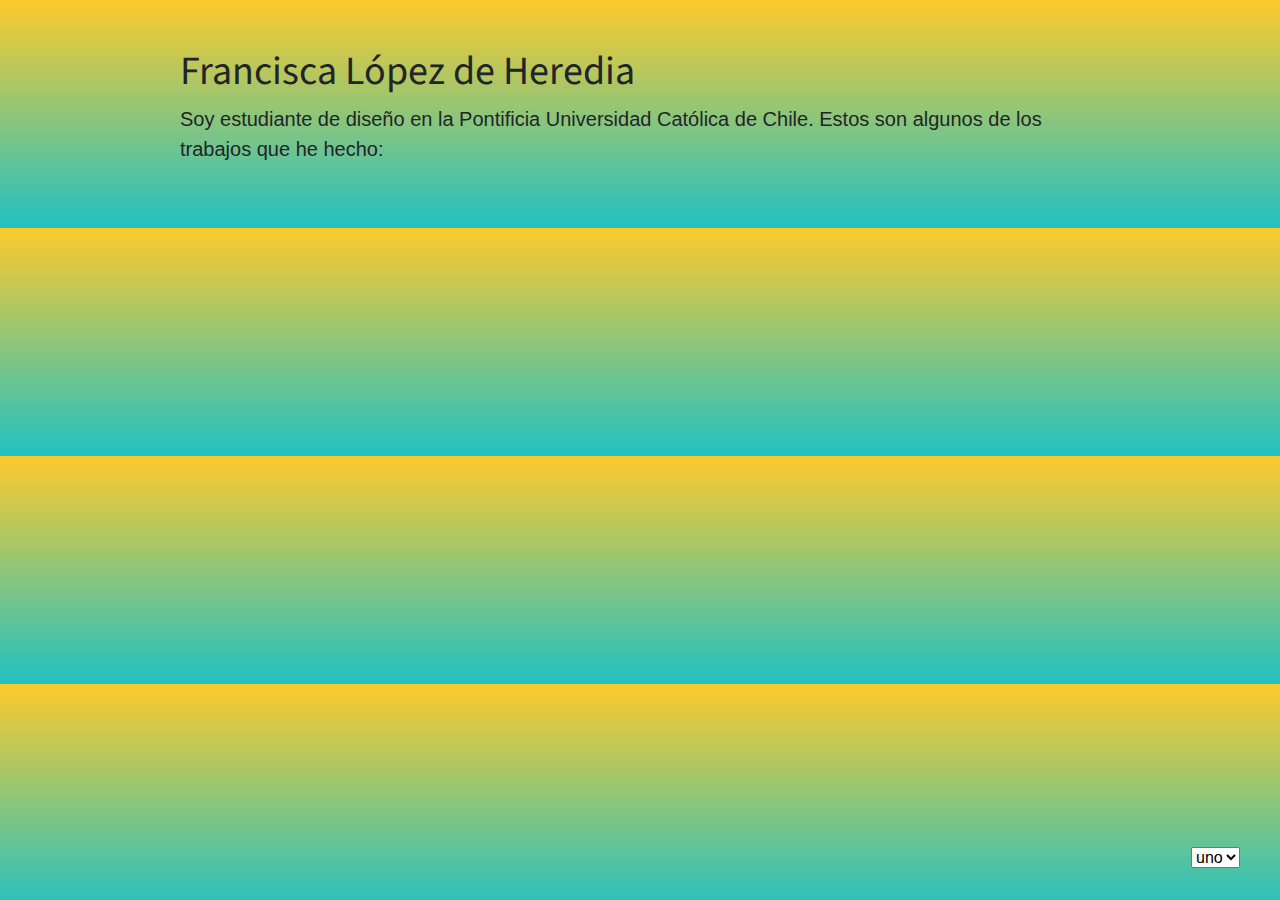
<file: index.html>
<!doctype html>
<html lang="es">
  <head>
    <meta charset="utf-8">
    <meta name="viewport" content="width=device-width, initial-scale=1, shrink-to-fit=no">
    <link rel="stylesheet" href="https://stackpath.bootstrapcdn.com/bootstrap/4.3.1/css/bootstrap.min.css" integrity="sha384-ggOyR0iXCbMQv3Xipma34MD+dH/1fQ784/j6cY/iJTQUOhcWr7x9JvoRxT2MZw1T" crossorigin="anonymous">
    <link rel="stylesheet" href="style.css">
    <title>Francisca | Mi trabajo 01</title>
  </head>
  <body>
    <div class="container">
      <div class="row py-5">
        <div class="col-11 col-sm-10 mx-auto">
          <h1>Francisca López de Heredia</h1>
          <p class = "lead">Soy estudiante de diseño en la Pontificia Universidad Católica de Chile. Estos son algunos de los trabajos que he hecho: </p>  
          <div id="cuestiones">
        </div>  
      </div>      
    </div>
      <select id="menu" onchange="location=this.value;">
        <option value="index.html" selected>uno</option>
        <option value="dos.html">dos</option>
        <option value="tres.html">tres</option>
    </select>
    <!-- debes cambiar esta versión de jQuery-->
    <script src="https://ajax.googleapis.com/ajax/libs/jquery/3.4.0/jquery.min.js"></script>
    <!-- después de jQuery viene Popper.js y luego Bootstrap JS -->
    <script src="https://cdnjs.cloudflare.com/ajax/libs/popper.js/1.14.7/umd/popper.min.js" integrity="sha384-UO2eT0CpHqdSJQ6hJty5KVphtPhzWj9WO1clHTMGa3JDZwrnQq4sF86dIHNDz0W1" crossorigin="anonymous"></script>
    <script src="https://stackpath.bootstrapcdn.com/bootstrap/4.3.1/js/bootstrap.min.js" integrity="sha384-JjSmVgyd0p3pXB1rRibZUAYoIIy6OrQ6VrjIEaFf/nJGzIxFDsf4x0xIM+B07jRM" crossorigin="anonymous"></script>
    <!-- después de ir por las bibliotecas, puedes aprovecharlas-->
    <script>
      
       $.getJSON( "https://raw.githubusercontent.com/profesorfaco/dno037-2019/gh-pages/portfolio.json", function( curso ) {

        console.log(curso) ; 

        $.each( curso [11]. trabajos , function(i, trabajo) {
              $("#cuestiones").append("<h5 class='border-top my-2 py-3'>" + trabajo.titulo + "</h5>").append("<img src='" + trabajo.imagen + "'class='img-fluid mb-3'>").append ("<p>" + trabajo.descriptor);
     });

 });

    </script>
  </body>
</html>
</file>
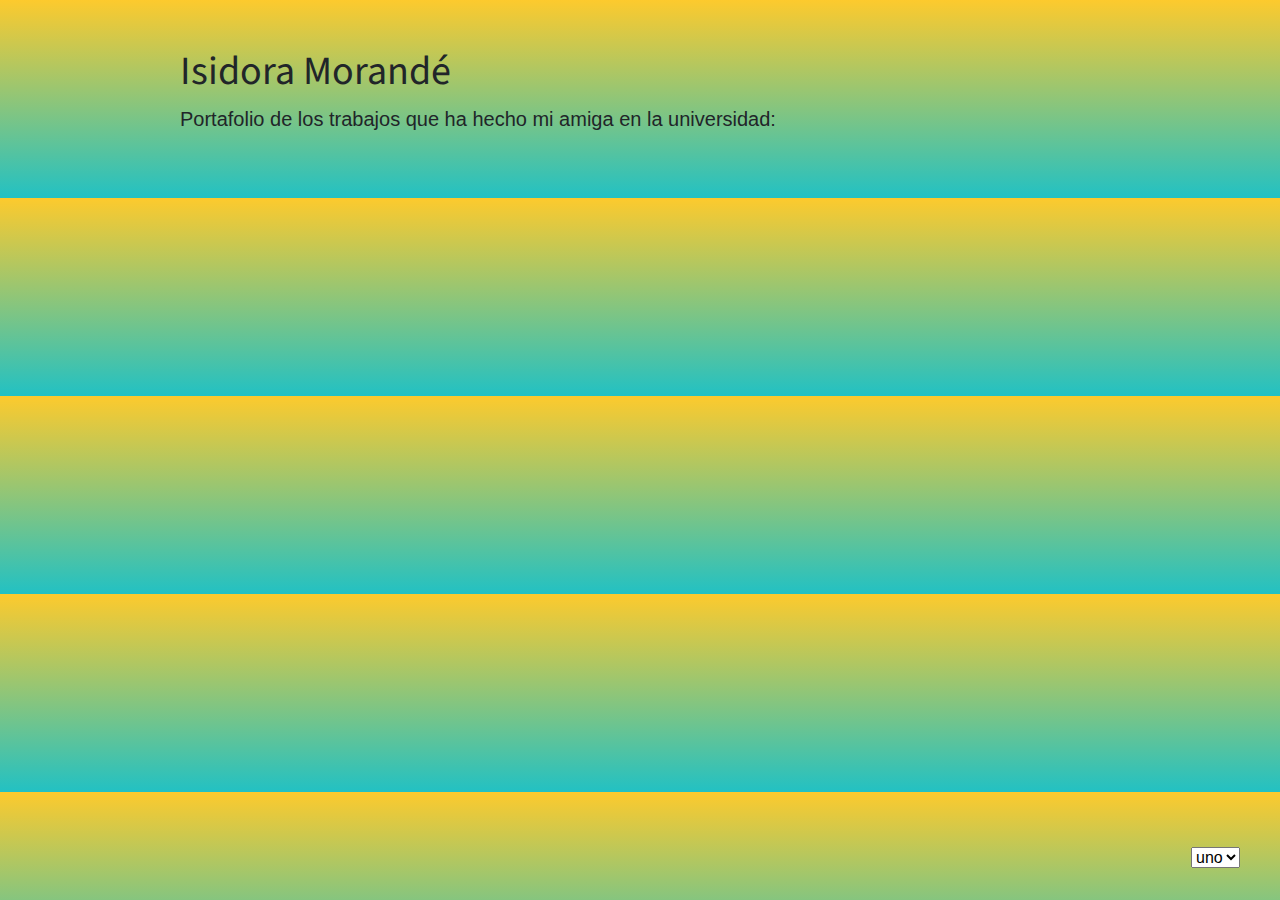
<file: dos.html>
<!doctype html>
<html lang="es">
  <head>
    <meta charset="utf-8">
    <meta name="viewport" content="width=device-width, initial-scale=1, shrink-to-fit=no">
    <link rel="stylesheet" href="https://stackpath.bootstrapcdn.com/bootstrap/4.3.1/css/bootstrap.min.css" integrity="sha384-ggOyR0iXCbMQv3Xipma34MD+dH/1fQ784/j6cY/iJTQUOhcWr7x9JvoRxT2MZw1T" crossorigin="anonymous">
    <link rel="stylesheet" href="style.css">
    <title>Francisca | Mi trabajo 02</title>
  </head>
  <body>
    <div class="container">
      <div class="row py-5">
        <div class="col-11 col-sm-10 mx-auto">
          <h1>Isidora Morandé</h1> 
          <p class = "lead">Portafolio de los trabajos que ha hecho mi amiga en la universidad: </p>   
          <div id="cuestiones">
        </div>  
      </div>      
    </div>
      <select id="menu" onchange="location=this.value;">
        <option value="index.html" selected>uno</option>
        <option value="dos.html">dos</option>
        <option value="tres.html">tres</option>
    </select>
    <!-- debes cambiar esta versión de jQuery-->
    <script src="https://ajax.googleapis.com/ajax/libs/jquery/3.4.0/jquery.min.js"></script>
    <!-- después de jQuery viene Popper.js y luego Bootstrap JS -->
    <script src="https://cdnjs.cloudflare.com/ajax/libs/popper.js/1.14.7/umd/popper.min.js" integrity="sha384-UO2eT0CpHqdSJQ6hJty5KVphtPhzWj9WO1clHTMGa3JDZwrnQq4sF86dIHNDz0W1" crossorigin="anonymous"></script>
    <script src="https://stackpath.bootstrapcdn.com/bootstrap/4.3.1/js/bootstrap.min.js" integrity="sha384-JjSmVgyd0p3pXB1rRibZUAYoIIy6OrQ6VrjIEaFf/nJGzIxFDsf4x0xIM+B07jRM" crossorigin="anonymous"></script>
    <!-- después de ir por las bibliotecas, puedes aprovecharlas-->
    <script>
      
       $.getJSON( "https://raw.githubusercontent.com/profesorfaco/dno037-2019/gh-pages/portfolio.json", function( curso ) {

        console.log(curso) ; 

        $.each( curso [14]. trabajos , function(i, trabajo) {
              $("#cuestiones").append("<h5 class='border-top my-2 py-3'>" + trabajo.titulo + "</h5>").append("<img src='" + trabajo.imagen + "'class='img-fluid mb-3'>").append ("<p>" + trabajo.descriptor);
     });

 });

    </script>
  </body>
</html>
</file>
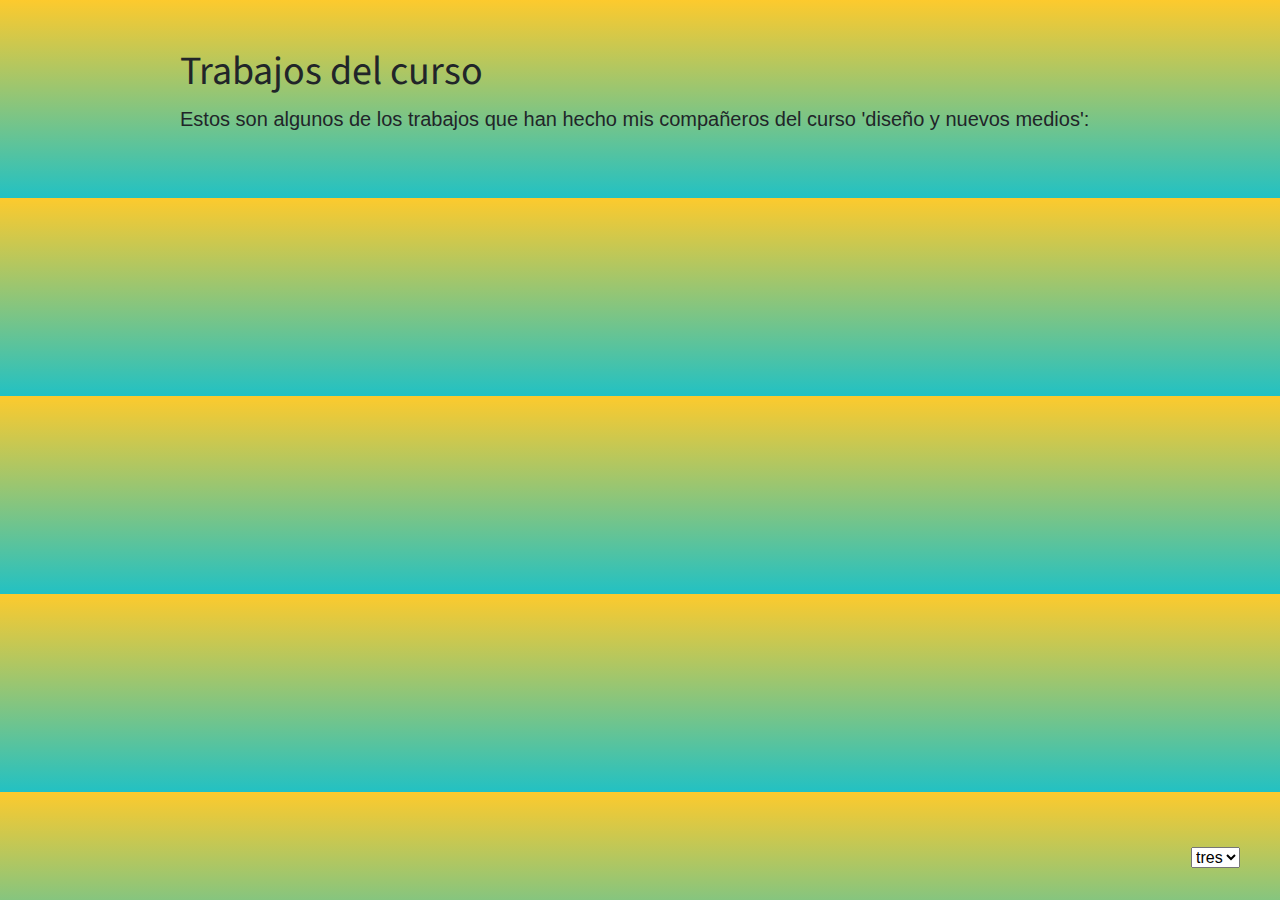
<file: tres.html>
<!doctype html>
<html lang="es">
  <head>
    <meta charset="utf-8">
    <meta name="viewport" content="width=device-width, initial-scale=1, shrink-to-fit=no">
    <link rel="stylesheet" href="https://stackpath.bootstrapcdn.com/bootstrap/4.3.1/css/bootstrap.min.css" integrity="sha384-ggOyR0iXCbMQv3Xipma34MD+dH/1fQ784/j6cY/iJTQUOhcWr7x9JvoRxT2MZw1T" crossorigin="anonymous">
    <link rel="stylesheet" href="style.css">
    <title>Francisca | Mi trabajo 03</title>
  </head>
  <body>
    <div class="container">
      <div class="row py-5">
        <div class="col-11 col-sm-10 mx-auto">
          <h1>Trabajos del curso</h1> 
          <p class = "lead">Estos son algunos de los trabajos que han hecho mis compañeros del curso 'diseño y nuevos medios': </p>  
          <div id="cuestiones"></div> 

        </div>  
      </div>      
    </div>
      <select id="menu" onchange="location=this.value;">
        <option value="index.html">uno</option>
        <option value="dos.html">dos</option>
        <option value="tres.html" selected>tres</option>
    </select>
    <!-- a la versión jquery.slim.min.js le faltan algunas cosas que necesitaremos-->
    <script src="https://ajax.googleapis.com/ajax/libs/jquery/3.4.0/jquery.min.js"></script>
    <!-- después de jQuery viene Popper.js y luego Bootstrap JS -->
    <script src="https://cdnjs.cloudflare.com/ajax/libs/popper.js/1.14.7/umd/popper.min.js" integrity="sha384-UO2eT0CpHqdSJQ6hJty5KVphtPhzWj9WO1clHTMGa3JDZwrnQq4sF86dIHNDz0W1" crossorigin="anonymous"></script>
    <script src="https://stackpath.bootstrapcdn.com/bootstrap/4.3.1/js/bootstrap.min.js" integrity="sha384-JjSmVgyd0p3pXB1rRibZUAYoIIy6OrQ6VrjIEaFf/nJGzIxFDsf4x0xIM+B07jRM" crossorigin="anonymous"></script>
    <!-- después de ir por las bibliotecas, puedes aprovecharlas-->
    <script>

$.getJSON( "https://raw.githubusercontent.com/profesorfaco/dno037-2019/gh-pages/portfolio.json", function( curso ) {

        $.each(curso, function(i, integrante) {
            $("#cuestiones").append("<h2 class='mt-5 bg-verde text-white'>" + integrante.nombre + "</h2>");

          $.each(integrante.trabajos, function(i, trabajo) {
              $("#cuestiones").append("<h5 class='border-top my-2 py-3'>" + trabajo.titulo + "</h5>").append("<img src='" + trabajo.imagen + "'class='img-fluid border-bottom pb-3 mb-3'>").append ("<p>" + trabajo.descriptor + "</p>");
          });
        });
  });

 

    </script>
  </body>
</html>
</file>
<file: style.css>
@import url('https://fonts.googleapis.com/css?family=Abel');
@import url('https://fonts.googleapis.com/css?family=Abel|Source+Sans+Pro:700');

body{
background: rgb(34,193,195);
background: linear-gradient(0deg, rgba(34,193,195,1) 0%, rgba(253,202,45,1) 100%);
}

h5{
	font-family: 'Abel', sans-serif;
	font-weight:400;
}

h1{
	font-family: 'Source Sans Pro', sans-serif;
	font-weight:400;
}

#menu{
	position: fixed;
	bottom:2rem;
	right:2.5rem;
}

.bg-verde{
	background: rgba(205, 220, 57, 1.00);
}
</file>
